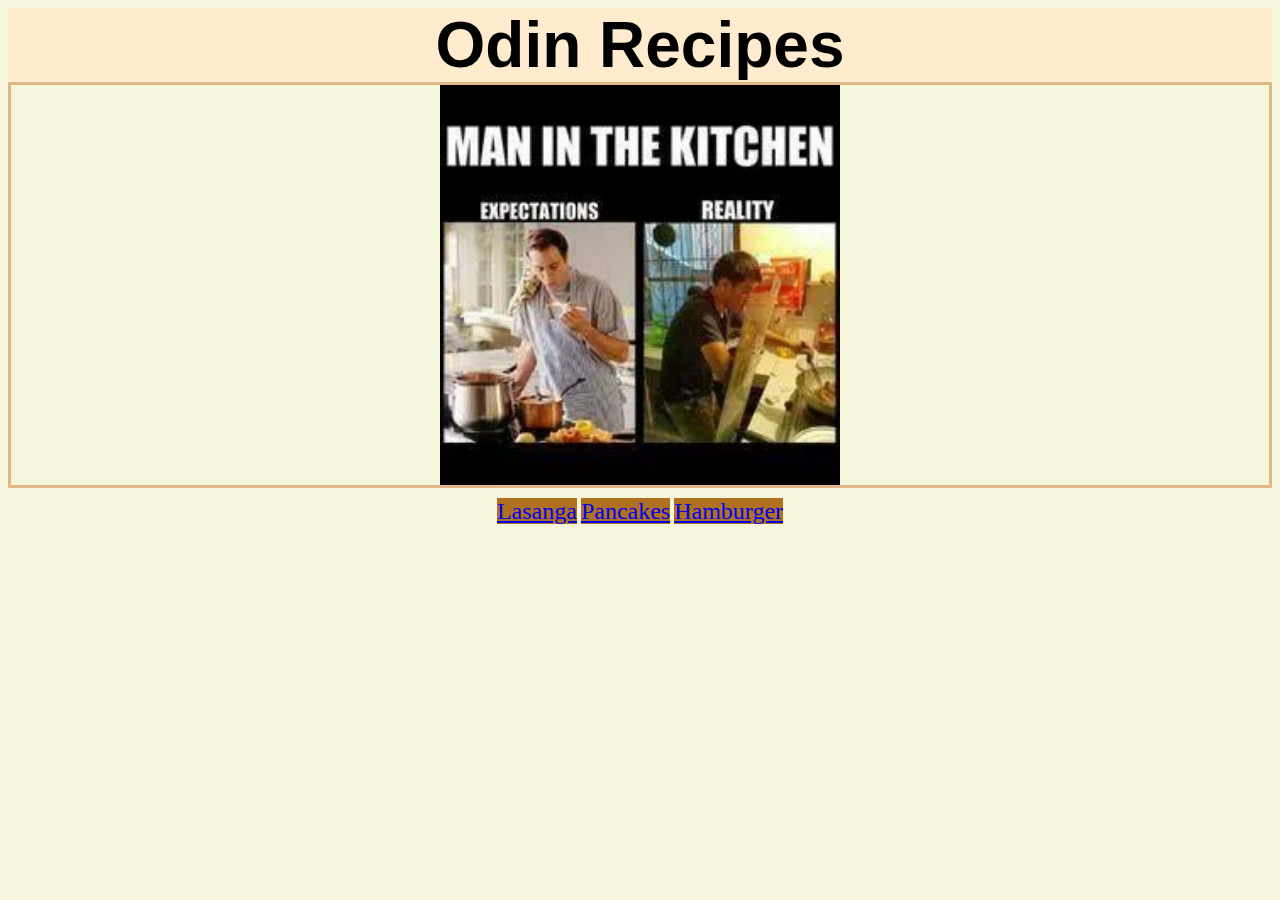
<file: index.html>
<!DOCTYPE html>
<html lang="en">
<head>
    <link rel="stylesheet" href="styling/style.css">
    <meta charset="UTF-8">
    <meta name="viewport" content="width=device-width, initial-scale=1.0">
    <title>Odin Recipes</title>
</head>
<body>
    <div class="odin-recipe">
        Odin Recipes
    </div>

    <div class="image-home">
        <img src="images/21702d26d7b34450795c4d5ac22c3ef1.jpg"/>
    </div>
    
    <div class="recipe-meny">
        <a href="recipes/lasagna.html">Lasanga</a>
        <a href="recipes/pancake.html">Pancakes</a>
        <a href="recipes/hamburger.html">Hamburger</a> 
    </div>
   
</body>
</html>
</file>
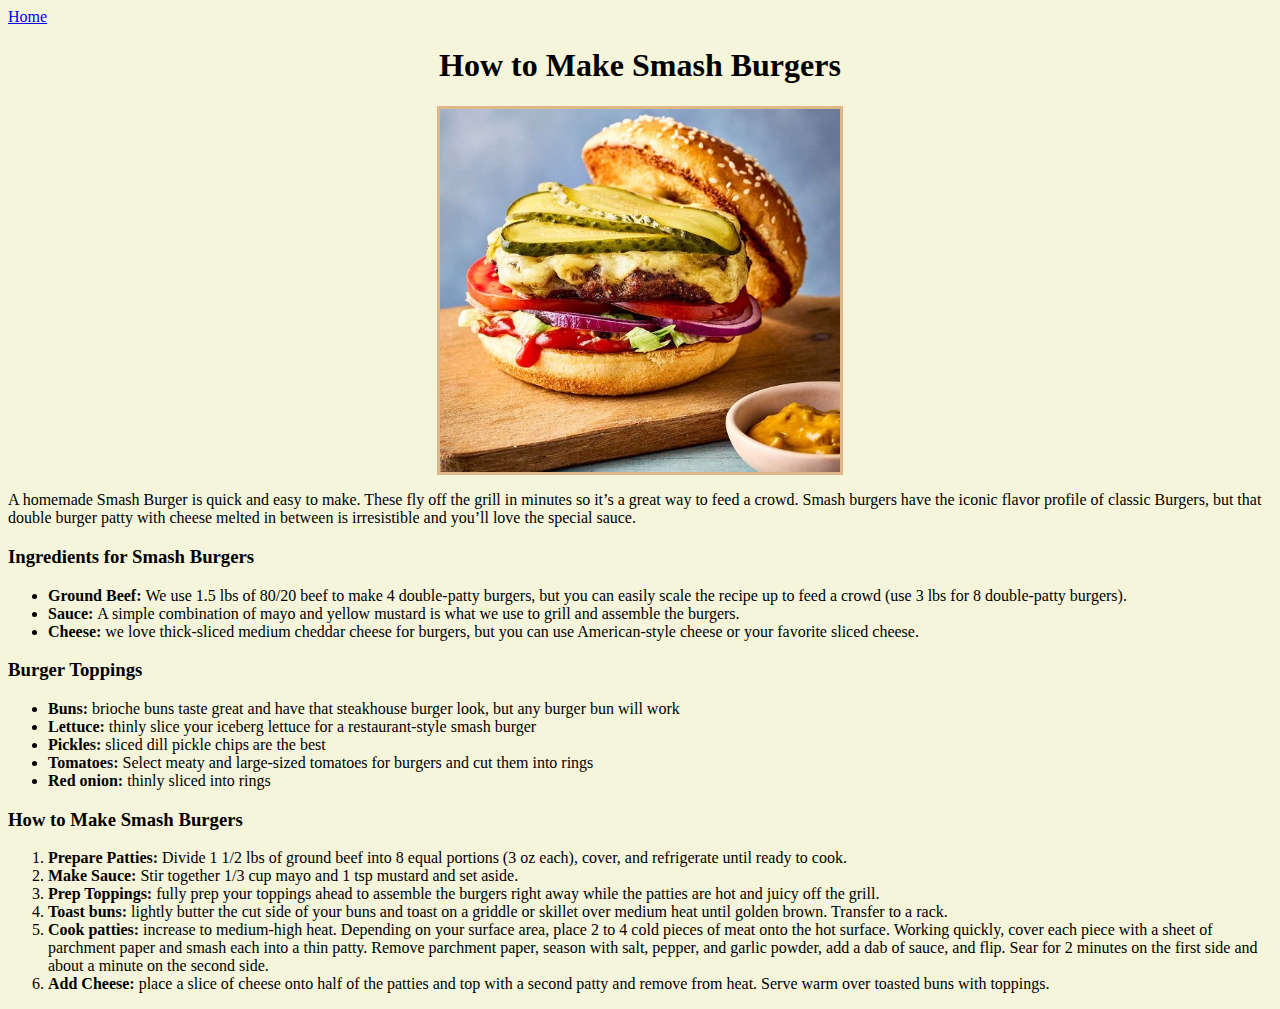
<file: recipes/hamburger.html>
<!DOCTYPE html>
<html lang="en">
<head>
    <meta charset="UTF-8">
    <meta name="viewport" content="width=device-width, initial-scale=1.0">
    <link rel="stylesheet" href="../styling/style.css">
    <style>
        * img {
            display: block;
            margin: 0 auto;
            width: 400px;
        }
    </style>
    <title>Hamburger</title>
</head>
<body>
    <a href="../index.html">Home</a>

    <h1 class="title">How to Make Smash Burgers</h1>

    <div class="image-food">
        <img src="../images/Smash-burger-26abeae.jpg">
    </div>
    

    <p>A homemade Smash Burger is quick and easy to make. These fly off the grill in minutes so it’s a great way to feed a crowd.
    Smash burgers have the iconic flavor profile of classic Burgers, but that double burger patty with cheese melted in between is irresistible and you’ll love the special sauce.</p>
    
    <h3>Ingredients for Smash Burgers</h3>

    <ul>
        <li><strong>Ground Beef: </strong> We use 1.5 lbs of 80/20 beef to make 4 double-patty burgers, but you can easily scale the recipe up to feed a crowd (use 3 lbs for 8 double-patty burgers).</li>
        <li><strong>Sauce: </strong> A simple combination of mayo and yellow mustard is what we use to grill and assemble the burgers.</li>
        <li><strong>Cheese: </strong> we love thick-sliced medium cheddar cheese for burgers, but you can use American-style cheese or your favorite sliced cheese.</li>
    </ul>

    <h3>Burger Toppings</h3>

    <ul>
        <li><strong>Buns: </strong>brioche buns taste great and have that steakhouse burger look, but any burger bun will work</li>
        <li><strong>Lettuce: </strong>thinly slice your iceberg lettuce for a restaurant-style smash burger</li>
        <li><strong>Pickles: </strong> sliced dill pickle chips are the best</li>
        <li><strong>Tomatoes: </strong>Select meaty and large-sized tomatoes for burgers and cut them into rings</li>
        <li><strong>Red onion: </strong>thinly sliced into rings
        </li>
    </ul>

    <h3>How to Make Smash Burgers</h3>

    <ol>
        <li><strong>Prepare Patties: </strong>Divide 1 1/2 lbs of ground beef into 8 equal portions (3 oz each), cover, and refrigerate until ready to cook.</li>
        <li><strong>Make Sauce: </strong>Stir together 1/3 cup mayo and 1 tsp mustard and set aside.</li>
        <li><strong>Prep Toppings: </strong>fully prep your toppings ahead to assemble the burgers right away while the patties are hot and juicy off the grill.</li>
        <li><strong>Toast buns: </strong>lightly butter the cut side of your buns and toast on a griddle or skillet over medium heat until golden brown. Transfer to a rack.</li>
        <li><strong>Cook patties: </strong>increase to medium-high heat. Depending on your surface area, place 2 to 4 cold pieces of meat onto the hot surface. Working quickly, cover each piece with a sheet of parchment paper and smash each into a thin patty. Remove parchment paper, season with salt, pepper, and garlic powder, add a dab of sauce, and flip. Sear for 2 minutes on the first side and about a minute on the second side.</li>
        <li><strong>Add Cheese: </strong>place a slice of cheese onto half of the patties and top with a second patty and remove from heat. Serve warm over toasted buns with toppings.</li>
    </ol>
    
</body>
</html>
</file>
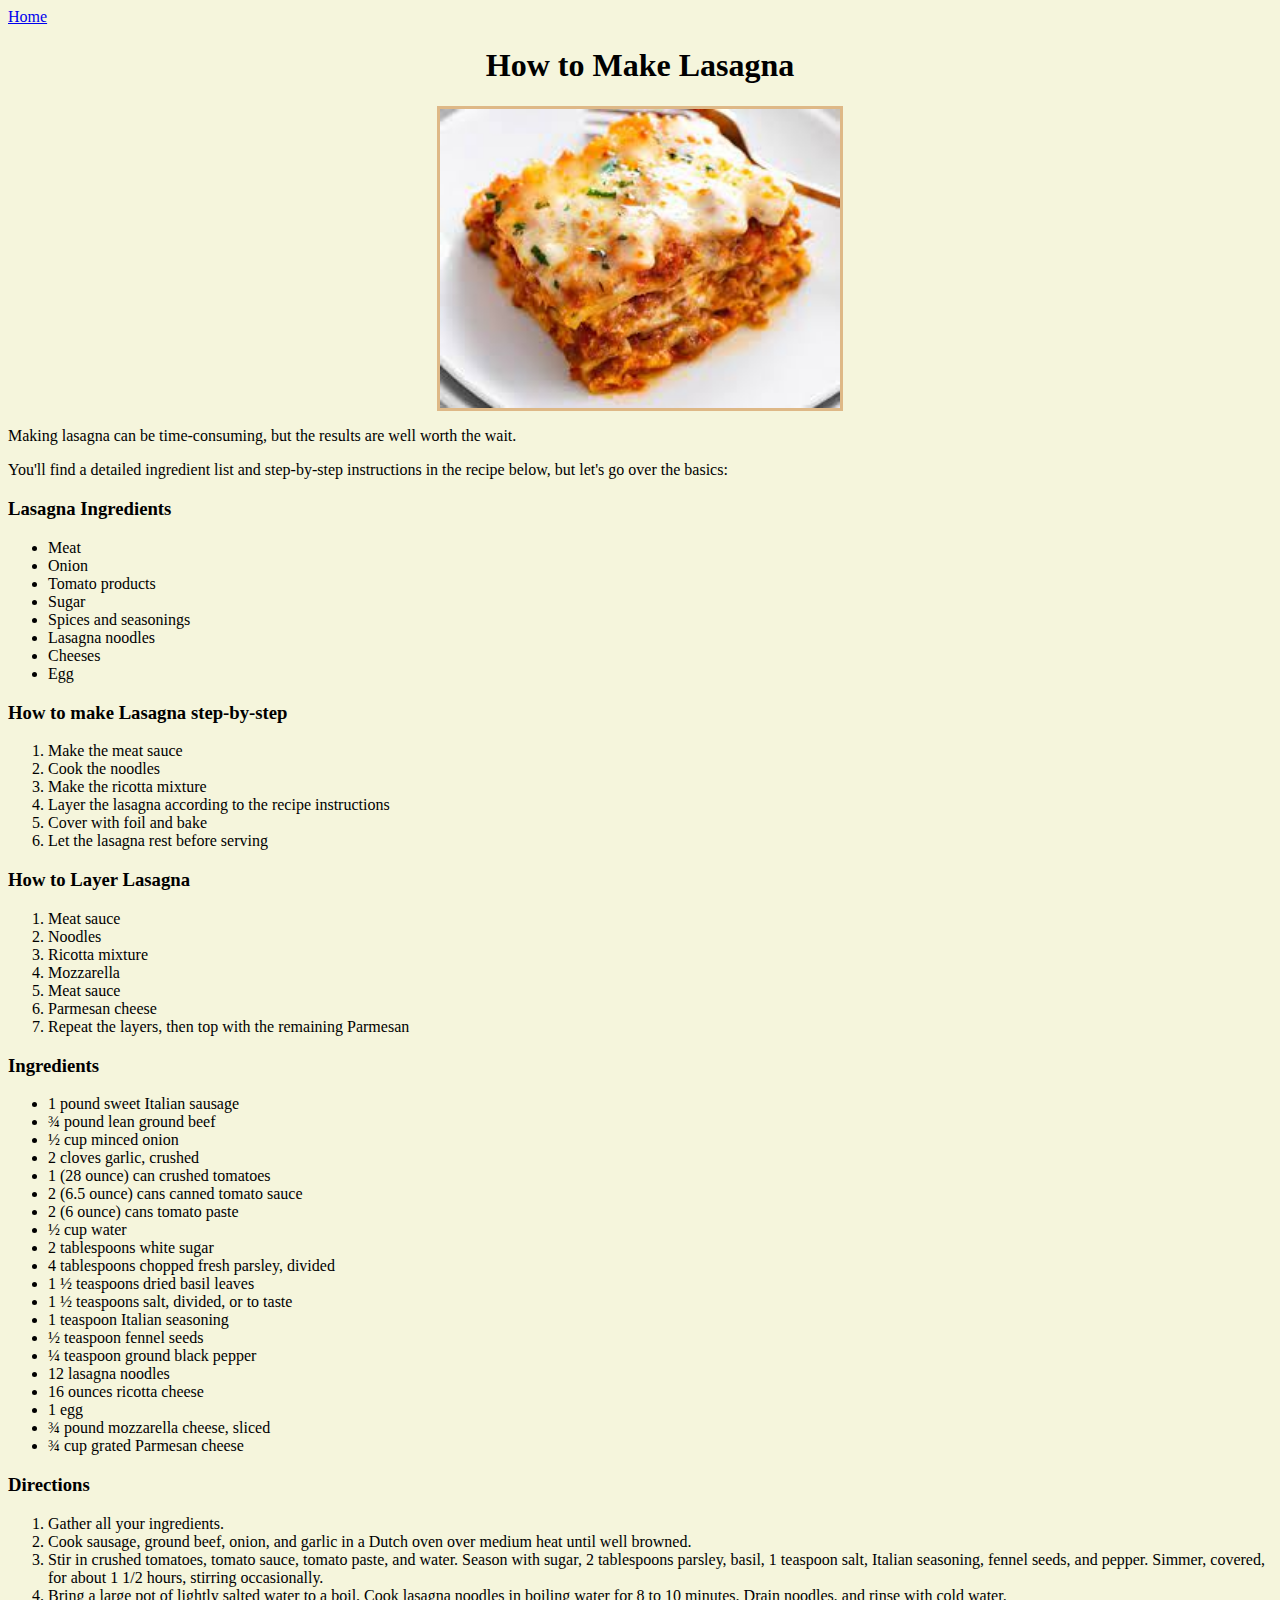
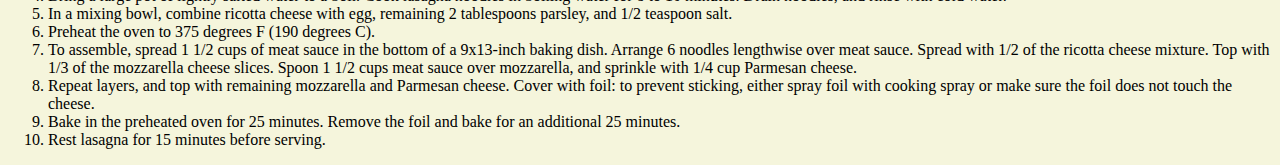
<file: recipes/lasagna.html>
<!DOCTYPE html>
<html lang="en">
<head>
    <meta charset="UTF-8">
    <meta name="viewport" content="width=device-width, initial-scale=1.0">
    <link rel="stylesheet" href="../styling/style.css">
    <!-- <style>
        * img {
            display: block;
            margin: 0 auto;
            width: 400px;
        }
    </style> -->
    <title>Lasanga</title>
</head>
<body>
    <a href="../index.html">Home</a>
    <h1 class="title">How to Make Lasagna</h1>
    <div class="image-food">
        <img src="../images/Lasagna.jpg">
    </div>

    <p>Making lasagna can be time-consuming, but the results are well worth the wait.</p>
    <p>You'll find a detailed ingredient list and step-by-step instructions in the recipe below, but let's go over the basics:</p>

    <h3>Lasagna Ingredients</h3>

    <ul>
        <li>Meat</li>
        <li>Onion</li>
        <li>Tomato products</li>
        <li>Sugar</li>
        <li>Spices and seasonings</li>
        <li>Lasagna noodles</li>
        <li>Cheeses</li>
        <li>Egg</li>
    </ul>
    
    <h3>How to make Lasagna step-by-step</h3>

    <ol>
        <li>Make the meat sauce</li>
        <li>Cook the noodles</li>
        <li>Make the ricotta mixture</li>
        <li>Layer the lasagna according to the recipe instructions</li>
        <li>Cover with foil and bake</li>
        <li>Let the lasagna rest before serving</li>
    </ol>

    <h3>How to Layer Lasagna</h3>

    <ol>
        <li>Meat sauce</li>
        <li>Noodles</li>
        <li>Ricotta mixture</li>
        <li>Mozzarella</li>
        <li>Meat sauce</li>
        <li>Parmesan cheese</li>
        <li>Repeat the layers, then top with the remaining Parmesan</li>
    </ol>

    <h3>Ingredients</h3>

    <ul>
         <li>1 pound sweet Italian sausage</li>
         <li>¾ pound lean ground beef</li>
         <li>½ cup minced onion</li>
         <li>2 cloves garlic, crushed</li>
         <li>1 (28 ounce) can crushed tomatoes</li>
         <li>2 (6.5 ounce) cans canned tomato sauce</li>
         <li>2 (6 ounce) cans tomato paste</li>
         <li>½ cup water</li>
         <li>2 tablespoons white sugar</li>
         <li>4 tablespoons chopped fresh parsley, divided</li>
         <li>1 ½ teaspoons dried basil leaves</li>
         <li>1 ½ teaspoons salt, divided, or to taste</li>
         <li>1 teaspoon Italian seasoning</li>
         <li>½ teaspoon fennel seeds</li>
         <li>¼ teaspoon ground black pepper</li>
         <li>12 lasagna noodles</li>
         <li>16 ounces ricotta cheese</li>
         <li>1 egg</li>
         <li>¾ pound mozzarella cheese, sliced</li>
         <li>¾ cup grated Parmesan cheese</li>       
    </ul>

    <h3>Directions</h3>
    
    <ol>
        <li>Gather all your ingredients.</li>
        <li>Cook sausage, ground beef, onion, and garlic in a Dutch oven over medium heat until well browned.</li>
        <li>Stir in crushed tomatoes, tomato sauce, tomato paste, and water. Season with sugar, 2 tablespoons parsley, basil, 1 teaspoon salt, Italian seasoning, fennel seeds, and pepper. Simmer, covered, for about 1 1/2 hours, stirring occasionally.</li>
        <li>Bring a large pot of lightly salted water to a boil. Cook lasagna noodles in boiling water for 8 to 10 minutes. Drain noodles, and rinse with cold water.</li>
        <li>In a mixing bowl, combine ricotta cheese with egg, remaining 2 tablespoons parsley, and 1/2 teaspoon salt.</li>
        <li>Preheat the oven to 375 degrees F (190 degrees C).</li>
        <li>To assemble, spread 1 1/2 cups of meat sauce in the bottom of a 9x13-inch baking dish. Arrange 6 noodles lengthwise over meat sauce. Spread with 1/2 of the ricotta cheese mixture. Top with 1/3 of the mozzarella cheese slices. Spoon 1 1/2 cups meat sauce over mozzarella, and sprinkle with 1/4 cup Parmesan cheese.</li>
        <li>Repeat layers, and top with remaining mozzarella and Parmesan cheese. Cover with foil: to prevent sticking, either spray foil with cooking spray or make sure the foil does not touch the cheese.</li>
        <li>Bake in the preheated oven for 25 minutes. Remove the foil and bake for an additional 25 minutes.</li>
        <li>Rest lasagna for 15 minutes before serving.</li>
    </ol>
    
     

</body>
</html>
</file>
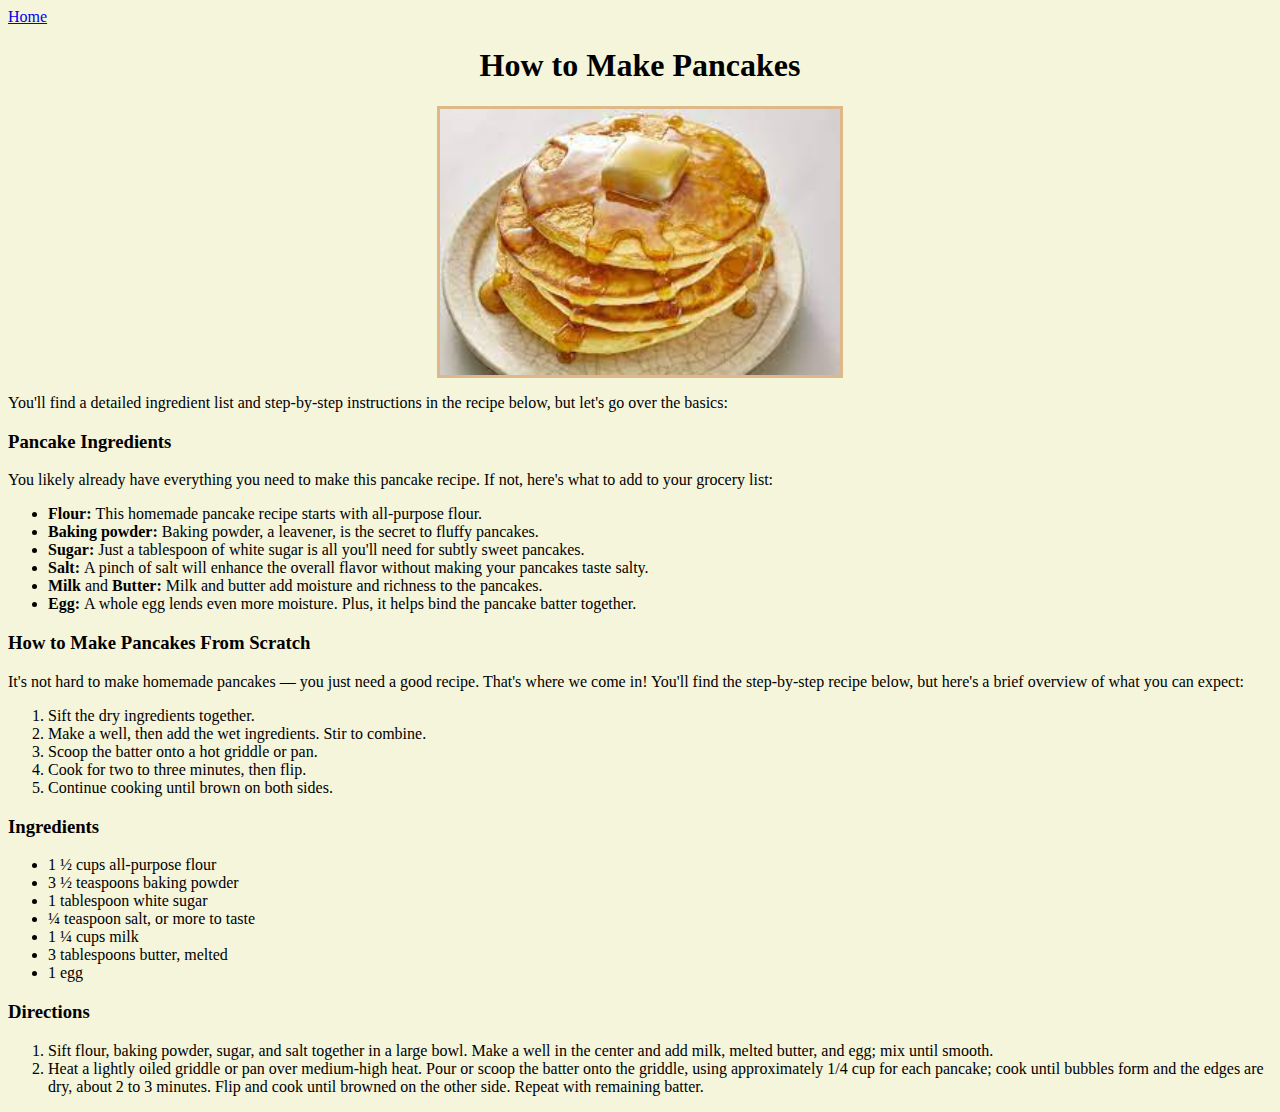
<file: recipes/pancake.html>
<!DOCTYPE html>
<html lang="en">
<head>
    <meta charset="UTF-8">
    <meta name="viewport" content="width=device-width, initial-scale=1.0">
    <link rel="stylesheet" href="../styling/style.css">
    <style>
        * img {
            display: block;
            margin: 0 auto;
            width: 400px;
        }
    </style>
    <title>Pancake</title>
</head>
<body>
    <a href="../index.html">Home</a>
    <h1 class="title">How to Make Pancakes</h1>

    <div class="image-food">
        <img src="../images/pancakes.jpg">
    </div>
    


    <p>You'll find a detailed ingredient list and step-by-step instructions in the recipe below, but let's go over the basics:</p>

    <h3>Pancake Ingredients</h3>

    <p>You likely already have everything you need to make this pancake recipe. If not, here's what to add to your grocery list:</p>

    <ul>
        <li><strong>Flour: </strong> This homemade pancake recipe starts with all-purpose flour.</li>
        <li><strong>Baking powder: </strong> Baking powder, a leavener, is the secret to fluffy pancakes.</li>
        <li><strong>Sugar: </strong> Just a tablespoon of white sugar is all you'll need for subtly sweet pancakes.</li>
        <li><strong>Salt: </strong> A pinch of salt will enhance the overall flavor without making your pancakes taste salty.</li>
        <li><strong>Milk </strong> and <strong>Butter:</strong> Milk and butter add moisture and richness to the pancakes.</li>
        <li><strong>Egg: </strong> A whole egg lends even more moisture. Plus, it helps bind the pancake batter together.</li>
    </ul>

    <h3>How to Make Pancakes From Scratch</h3>

    <p>It's not hard to make homemade pancakes — you just need a good recipe. That's where we come in! You'll find the step-by-step recipe below, but here's a brief overview of what you can expect:</p>

    <ol>
        <li>Sift the dry ingredients together.</li>
        <li>Make a well, then add the wet ingredients. Stir to combine.</li>
        <li>Scoop the batter onto a hot griddle or pan.</li>
        <li>Cook for two to three minutes, then flip.</li>
        <li>Continue cooking until brown on both sides.</li>
    </ol>

    <h3>Ingredients</h3>

    <ul>
        <li>1 ½ cups all-purpose flour</li>
        <li>3 ½ teaspoons baking powder</li>
        <li>1 tablespoon white sugar</li>
        <li>¼ teaspoon salt, or more to taste</li>
        <li>1 ¼ cups milk</li>
        <li>3 tablespoons butter, melted</li>
        <li>1 egg</li>
    </ul>

    <h3>Directions</h3>

    <ol>
        <li>Sift flour, baking powder, sugar, and salt together in a large bowl. Make a well in the center and add milk, melted butter, and egg; mix until smooth.</li>
        <li>Heat a lightly oiled griddle or pan over medium-high heat. Pour or scoop the batter onto the griddle, using approximately 1/4 cup for each pancake; cook until bubbles form and the edges are dry, about 2 to 3 minutes. Flip and cook until browned on the other side. Repeat with remaining batter.</li>
    </ol>
</body>
</html>
</file>
<file: styling/style.css>
* {
    background-color: beige;
}

.odin-recipe{
    font-family: 'Gill Sans', 'Gill Sans MT', Calibri, 'Trebuchet MS', sans-serif;
    font-weight: bold;
    font-size: 64px;
    text-align: center;
    background-color: blanchedalmond;
}

.recipe-meny {
    text-align: center;
    margin: auto;
    padding: 10px;
   
}

.recipe-meny a{
    background-color:rgb(175, 113, 31);
    text-align: center;
    font-size: x-large;
}


.recipe-title{
    background-color: bisque;
}


.image-home {
    text-align: center;
    border: 3px solid burlywood;
}

.image-home img {
    display: block;
    margin: 0 auto;
    width: 400px;
}

.image-food img {
    display: block;
    margin: 0 auto;
    width: 400px;
    text-align: center;
    border: 3px solid burlywood;
}

.title {
    text-align: center;
}
</file>
